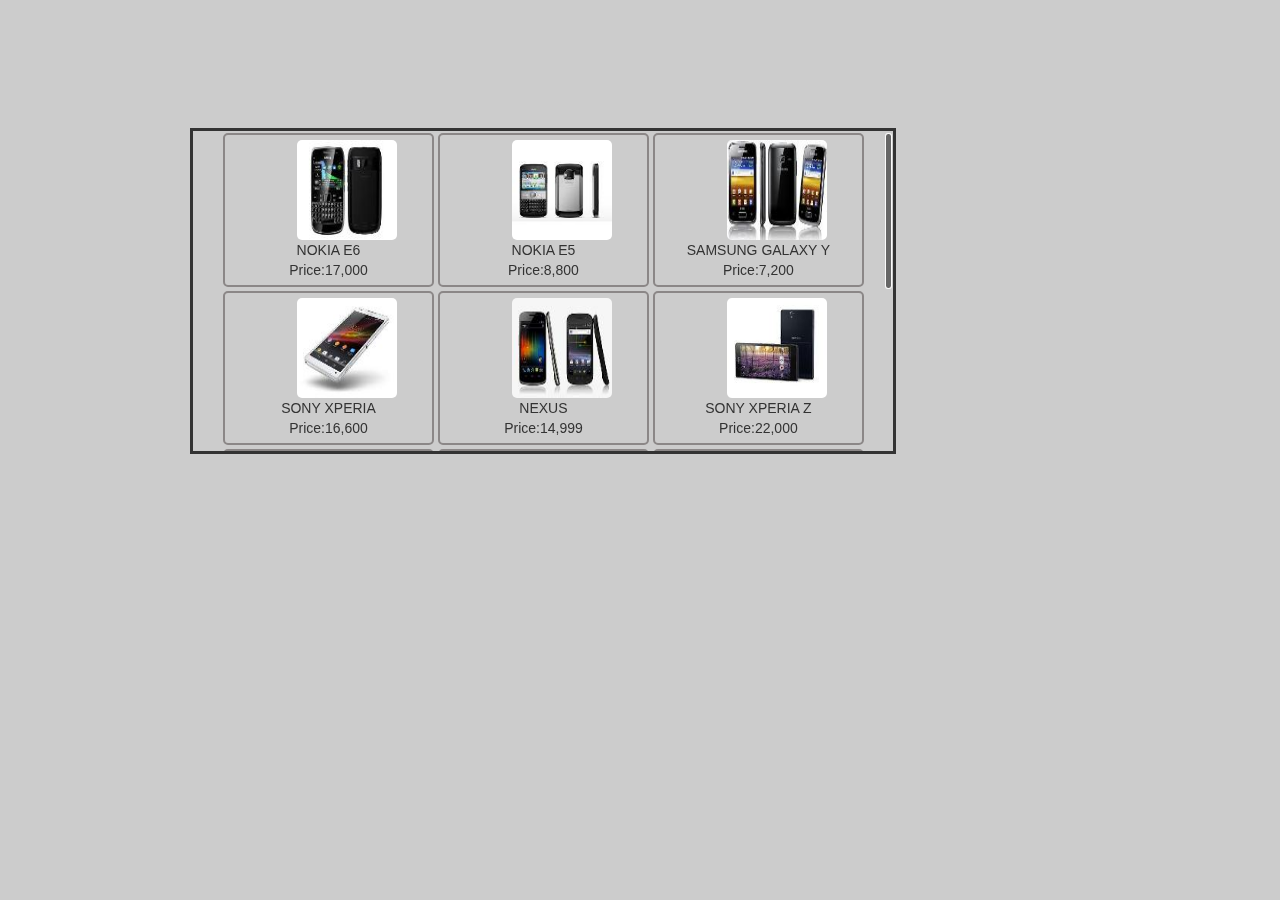
<file: WebContent/index.html>
<!doctype html >
<html ng-app="myModule">
<head>
<title>Product Browser</title>
<link href="themes/bootstrap/css/bootstrap.min.css" rel="stylesheet">
<link href="themes/bootstrap/css/bootstrap.css" rel="stylesheet">
<link href="themes/bootstrap/css/bootstrap.min.css" rel="stylesheet">
<link href="themes/layout.css" rel="stylesheet">
<script type="text/javascript" src="scripts/iscroll.js"></script>
<script type="text/javascript" src="scripts/angularjs_1.1.3/angular.js"></script>
<script type="text/javascript" src="scripts/modules.js"></script>
<script type="text/javascript" src="scripts/d-scroll.js"></script>
<script type="text/javascript" src="scripts/controllers.js"></script>
</head>
<body style="background-color: #CCC">
	<div ng-view></div>
</body>
</html>
</file>
<file: WebContent/themes/layout.css>
.detailGrid {
	border: 2px solid rgba(66, 57, 57, 0.47);
	float: left;
	list-style: none;
	margin: 2px;
	padding: 5px 9px 5px 9px;
	width: 5cm;
	border-bottom-left-radius: 5px;
	border-bottom-right-radius: 5px;
	border-top-left-radius: 5px;
	border-top-right-radius: 5px;
}

.detailsOuterDiv {	
	padding-left: 4%;
}

.detailsInnerDiv {
	height: 210%;
}

.divStyle{
	position:absolute;
	border-style: solid;
	height: 480;
	margin-top: 10%;
}
.imageStyle {
	width: 100px;
	height: 100px;
	align: center;;
	border-top-left-radius: 5px;
	border-top-right-radius: 5px;
	border-bottom-left-radius: 5px;
	border-bottom-right-radius: 5px;
	margin-left: 20%;
}

.footerClass {
	right: 0px;
	position: relative;
	margin-top: 10px;
}

.headerClass {
	right: 0px;
	position: relative;
	margin-bottom: 10px;
}
</file>
